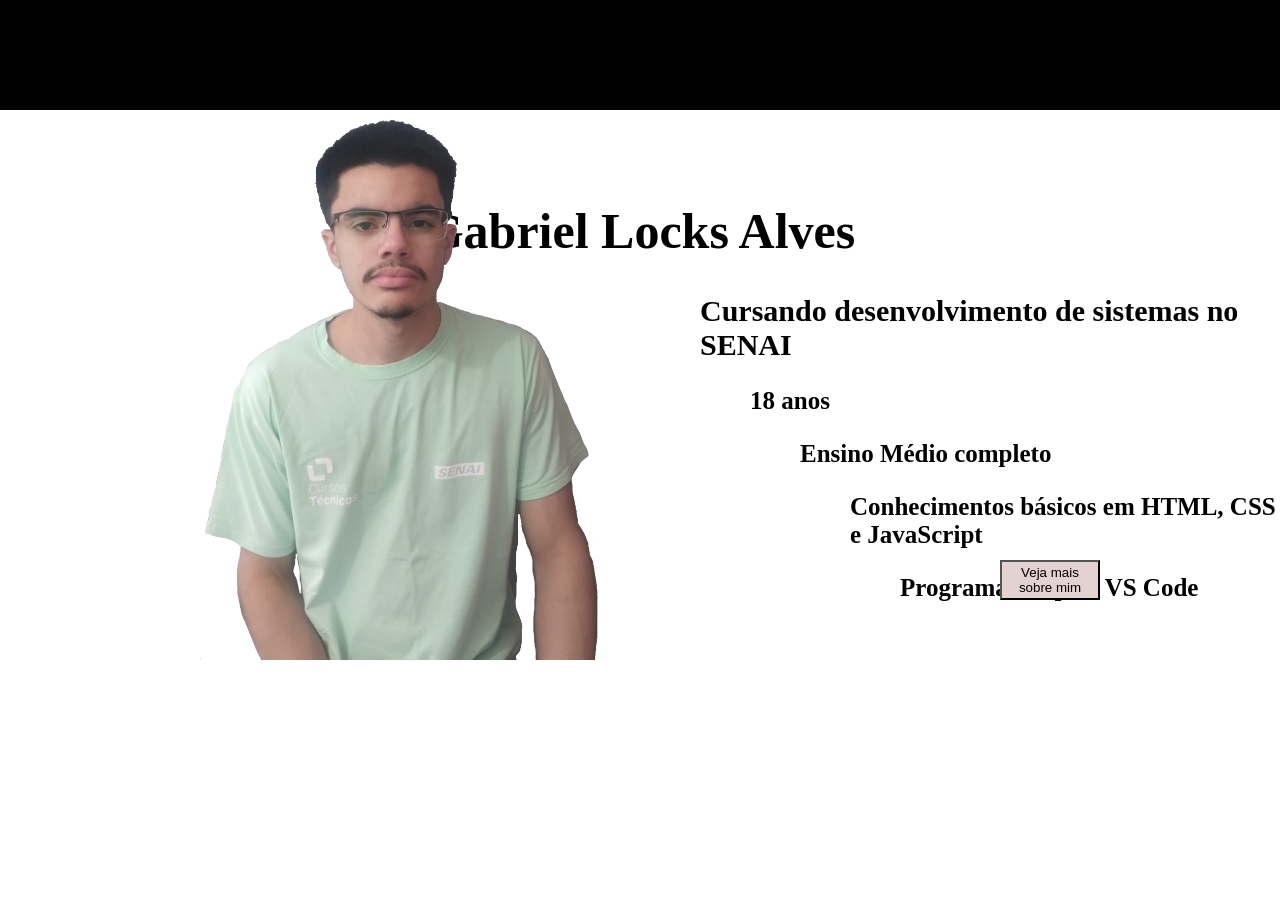
<file: Portfólio/index.html>
<!DOCTYPE html>
<html lang="en">
<head>
    <meta charset="UTF-8">
    <meta name="viewport" content="width=device-width, initial-scale=1.0">
    <link rel="stylesheet" href="style.css">
    <script src="script.js"></script>
    <title>Currículo</title>
</head>
<body>
    <img  src="fotoDePerfil.png" id="img1">
    <br><br><br><br>
    <h1>Gabriel Locks Alves</h1>
    <h2>Cursando desenvolvimento de sistemas no SENAI</h2>
    <h3 id="h3A">18 anos</h3>
    <h3 id="h3B">Ensino Médio completo</h3>
    <h3 id="h3C">Conhecimentos básicos em HTML, CSS e JavaScript</h3>
    <h3 id="h3D">Programando pelo VS Code</h3>
    <button type="button" id="button1" onclick="completarIndex()">Veja mais sobre mim</button>
    <div id="div1">
        
    </div>
    <br><br><br><br><br><br><br><br><br><br><br><br>
    <div id="div2">
        
    </div>
    <!-- <input type="image" src="personSymbol.png" alt="Index" width="50" height="40"> -->
</body>
</html>
</file>
<file: Portfólio/style.css>
h1 {
    text-align: center;
    margin-top: 20px;
    font-family: palatino, serif;
    font-size: 50px;
}
h2 {
    margin-left: 700px;
    font-family: times new roman, serif;
    font-size: 30px;
}
#h2B {
    margin-left: 630px;
    font-family: times new roman, serif;
    font-size: 30px;
}
#h2C {
    margin-left: 800px;
    font-family: times new roman, serif;
    font-size: 30px;
}
#h3A {
    margin-left: 750px;
    font-family: times new roman, serif;
    font-size: 25px;
}
#h3B {
    margin-left: 800px;
    font-family: times new roman, serif;
    font-size: 25px;
}
#h3C {
    margin-left: 850px;
    font-family: times new roman, serif;
    font-size: 25px;
}
#h3D {
    margin-left: 900px;
    font-family: times new roman, serif;
    font-size: 25px;
}
#h3E {
    margin-left: 750px;
    width: 500px;
    font-family: palatino, serif;
    font-size: 25px;
}
#h3F {
    margin-left: 650px;
    font-family: palatino, serif;
    font-size: 30px;
}
#button1 {
    position: absolute;
    width: 100px;
    height: 40px;
    bottom: 300px;
    left: 1000px;
    color: black;
    background-color: rgb(228, 209, 209);
}
#select1 {
    position: absolute;
    width: 100px;
    height: 40px;
    bottom: 300px;
    left: 1000px;
    color: white;
    background-color: black
}
#img1 {
    position: absolute;
    width: 400px;
    bottom: 240px;
    left: 200px;
}
#img2 {
    display: block;
    margin-left: auto;
    margin-right: auto;
}
body {
    margin: 0;
    border-top: 110px solid black;
}
.desempenhoClasse {
    display: block;
    margin-left: auto;
    margin-right: auto;
}
.desempenhoH2 {
    margin-left: 900px;
    font-family: palatino, serif;
}
</file>
